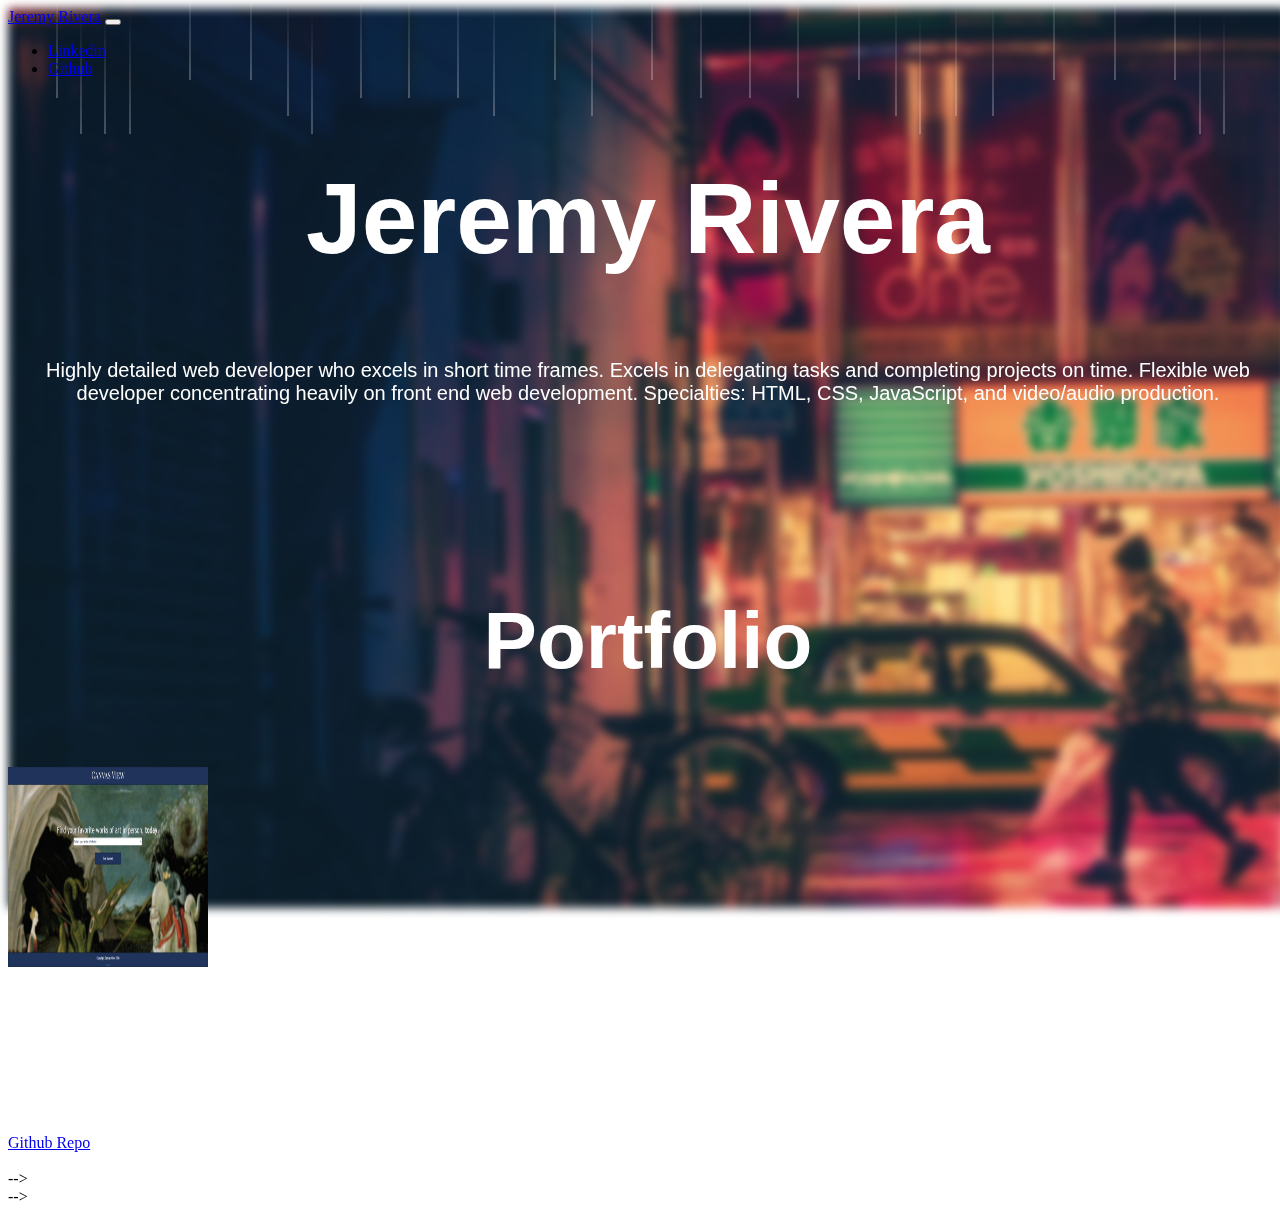
<file: index.html>
<!DOCTYPE html>
<html>
<head>
    
    <title>Jeremy Rivera</title>
    <!-- bootstrap -->
    <link rel="stylesheet" href="https://stackpath.bootstrapcdn.com/bootstrap/4.1.1/css/bootstrap.min.css" integrity="sha384-WskhaSGFgHYWDcbwN70/dfYBj47jz9qbsMId/iRN3ewGhXQFZCSftd1LZCfmhktB" crossorigin="anonymous">
    <script src="https://code.jquery.com/jquery-3.3.1.slim.min.js" integrity="sha384-q8i/X+965DzO0rT7abK41JStQIAqVgRVzpbzo5smXKp4YfRvH+8abtTE1Pi6jizo" crossorigin="anonymous"></script>
    <script src="https://cdnjs.cloudflare.com/ajax/libs/popper.js/1.14.3/umd/popper.min.js" integrity="sha384-ZMP7rVo3mIykV+2+9J3UJ46jBk0WLaUAdn689aCwoqbBJiSnjAK/l8WvCWPIPm49" crossorigin="anonymous"></script>
    <script src="https://stackpath.bootstrapcdn.com/bootstrap/4.1.1/js/bootstrap.min.js" integrity="sha384-smHYKdLADwkXOn1EmN1qk/HfnUcbVRZyYmZ4qpPea6sjB/pTJ0euyQp0Mk8ck+5T" crossorigin="anonymous"></script>
    <!-- css -->
    <link rel="css reset" type="text/css" media="screen" href="assets/css/reset.css"/>
    <link rel="stylesheet" type="text/css" media="screen" href="assets/css/style.css"/>
    <!-- googlefonts -->
    <link href="https://fonts.googleapis.com/css?family=Merriweather" rel="stylesheet">
    <!--Metachart-->
    <meta charset="utf-8" />

    
    

</head>
<body>




<nav class="navbar navbar-expand-lg navbar-dark bg-dark">
    <a class="navbar-brand" href="index.html">
        Jeremy Rivera</a>
    <button class="navbar-toggler" type="button" data-toggle="collapse" data-target="#navbarSupportedContent" aria-controls="navbarSupportedContent" aria-expanded="false" aria-label="Toggle navigation">
        <span class="navbar-toggler-icon"></span>
    </button>

    <div class="collapse navbar-collapse" id="navbarSupportedContent">
        <ul class="navbar-nav mr-auto">
        <li class="nav-item">
            <a class="nav-link" href="https://www.linkedin.com/in/jeremy-rivera-019/">Linkedin</a>
        </li>
        <li class="nav-item">
                <a class="nav-link" href="https://github.com/JeremyRiv17">Github</a>
        </li>
        </ul>
    </div>
</nav>
<div class="container-fluid">             
<div class="rain front-row"></div>
<div class="rain back-row"></div>
<div class="row">
        <div class="col-2"></div>
        <div id="Bio"class="col-8">
            <span class="translateWrapper">
                <h2 id="japanese"></h2>
                <h2 id="english">Jeremy Rivera</h2>
            </span>
            <p>Highly detailed web developer who excels in short time frames. Excels in delegating tasks and completing projects on time. Flexible web developer concentrating heavily on front end web development. Specialties: HTML, CSS, JavaScript, and video/audio production.<br>
        </div>
</div>
<div id="spacer"class="row"></div>
    <br>
    <br>
    <br>
    <br>
    <br>
<div class="row">
        <div id="portfoliospacer"class="col-2"></div>
        <div class="col-8">
        <h3 id="portfolio">Portfolio</h3>
        </div>
</div>
<div class="row">
    <div class="col-12">
        <div class="row">
            <div class="col-2"></div>
            <div class="col-2"id="canvas">
                <a href="https://canvas-view.herokuapp.com/">
                <img class="port-image"src="assets/images/Canvas-View.png" alt="Canvas View" >
                </a>
            </div>
            <div class="col-sm-2"></div>
            <div class="col-6">
            <br>
            <br>
            <h4>Canvas View</h4>
            <p class="text"> Search for art by famous artist around the world.<br>
                Full stack application using MYSQL, CSS, JavaScript, and jquery </p>
                <a href="https://github.com/baber9/canvas-view">Github Repo</a>
            </div>
        </div>
    </div>
</div>
    <br>
<!-- <div class="row">
        <div class="col-12">
            <div class="row">
                <div class="col-2"></div>
                <div class="col-2"id="canvas">
                    <a href="">
                    <img class="port-image"src="assets/images/Jamsesh.PNG" alt="Jamsesh" >
                    </a>
                </div>
                <div class="col-sm-2"></div>
                <!-- <div class="col-6">
                <br>
                <br>
                <h4>Jamsesh</h4>
                <p class="text"> Find musicians near you <br>
                    Full stack application using React.js, CSS, Firebase, Google Authentication, JavaScript, and jquery </p>
                    <a href="https://github.com/srsdevelopments/jamsesh">Github Repo</a>
                </div> -->
            </div>
        </div> -->
</div>
<div class="col-2"></div>
 <div class="background-image"></div>
</div>  
</body>

<!-- jquery -->
<script src="https://ajax.googleapis.com/ajax/libs/jquery/2.1.1/jquery.min.js"></script>
<!-- JavaScript -->
<script src="assets/js/portfolio.js"></script> -->

</html>
</head>
</file>
<file: assets/css/style.css>
body, .row{
    width:100%
}

body:before {
    content: "";
    position: fixed;
    z-index: -1;
    display: block;
    background-image: url('../images/background.jpg');
    width: 100%;
    height: 100%;
    -webkit-filter: blur(5px);
    -moz-filter: blur(5px);
    -o-filter: blur(5px);
    -ms-filter: blur(5px);
    filter: blur(5px);
  }

#Bio{
    animation: mainState 30s ease-in-out 0s;  
    width:100%;
    text-align:center;
}

h2 {  
    font-family: Helvetica, Arial, sans-serif; 
    font-weight: bold; 
    text-align: center;
    font-size:100px;
    color:white;
    z-index: 1;
    white-space: nowrap;
    overflow: hidden;
    /* animation: type 1s steps(120, end);  */
}

h3{
    font-family: Helvetica, Arial, sans-serif; 
    font-weight: bold; 
    text-align: center;
    font-size:80px;
    color:white;
    z-index: 1;

}

p{
    font-size: 20px;
    color:white;
    font-family: 'Muli', sans-serif;
}

#portfoliospacer{
    visibility: hidden;
}

#contact{
    margin-left: 25%;
}

label{
    color: white;
}

#center{
    align-self: left;
}
 .port-image{
     height:200px;
     width:200px;
 }
 .port-label{
     color:white; 
     text-align: center;
    
 }

h4{
    color:white;
}


/* animations */


@keyframes type{ 
    from { width: 0; } 
    to {width: 100%}
} 

#english {
    display: block;
}

#japanese {
    display: none;
}

.translateWrapper:hover #english {
    display: none;
}

.translateWrapper:hover #japanese {
    display: block;
}


/* rain animation */


.rain {
    position: absolute;
    left: 0;
    width: 95%;
    height: 100%;
    z-index: -1;
}

.rain.back-row {
    z-index: -2;
    width: 100%;
    height: 100%;
    bottom: 60px;
    opacity: 0.5;
}

.drop {
    position: absolute;
    bottom: 100%;
    width: 2px;
    height: 122px;
    pointer-events: none;
    animation: drop 0.5s linear infinite;
  }
  
  @keyframes drop {
    0% {
      transform: translateY(0vh);
    }
    75% {
      transform: translateY(195vh);
    }
    100% {
      transform: translateY(195vh);
    }
  }
  
  .stem {
    width: 2px;
    height: 100%;
    margin-left: 7px;
    background: linear-gradient(to bottom, rgba(255, 255, 255, 0), rgba(255, 255, 255, 0.25));
    animation: stem 0.5s linear infinite;
  }
  
  @keyframes stem {
    0% {
      opacity: 1;
    }
    65% {
      opacity: 1;
    }
    75% {
      opacity: 0;
    }
    100% {
      opacity: 0;
    }
  }

@media (max-width: 992px){
    h2 {
        font-size:50px;
    }
    .rain {
        position: absolute;
        left: 0;
        width: 0%;
        height: 0%;
        z-index: -1;
    }
    
    .rain.back-row {
        z-index: -2;
        width: 0%;
        height: 0%;
        bottom: 0;
        opacity: 0.5;
    }
    
    .drop {
        position: absolute;
        bottom: 0%;
        width: 0px;
        height: 0px;
        pointer-events: none;
        animation: drop 0.5s linear infinite;
      }
      
      @keyframes drop {
        0% {
          transform: translateY(0vh);
        }
        75% {
          transform: translateY(195vh);
        }
        100% {
          transform: translateY(195vh);
        }
      }
      
      .stem {
        width: 0px;
        height: 0%;
        margin-left: 7px;
        background: linear-gradient(to bottom, rgba(255, 255, 255, 0), rgba(255, 255, 255, 0.25));
        animation: stem 0.5s linear infinite;
      }
}
</file>
